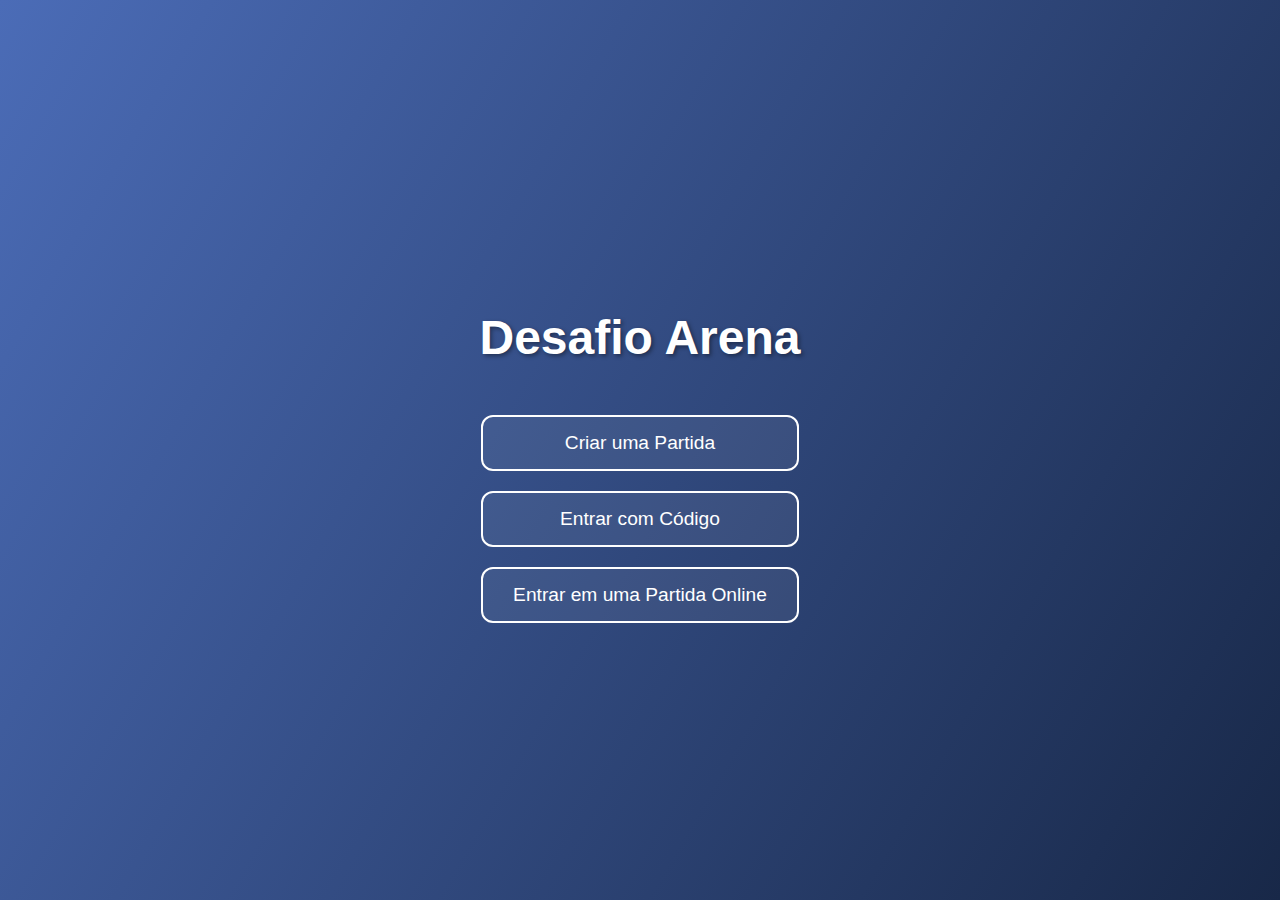
<file: amoeba.html>
<!DOCTYPE html><html lang="pt-BR">
<head>
  <meta charset="UTF-8">
  <meta name="viewport" content="width=device-width, initial-scale=1.0">
  <title>Desafio Arena</title>
  <style>
    body {
      margin: 0;
      font-family: 'Segoe UI', sans-serif;
      background: linear-gradient(120deg, #4b6cb7, #182848);
      color: white;
      display: flex;
      flex-direction: column;
      align-items: center;
      justify-content: center;
      min-height: 100vh;
      overflow: hidden;
      animation: fadeIn 2s ease-in;
    }@keyframes fadeIn {
  0% { opacity: 0; transform: scale(0.95); }
  100% { opacity: 1; transform: scale(1); }
}

h1 {
  font-size: 3rem;
  margin-bottom: 20px;
  text-shadow: 2px 2px 4px rgba(0,0,0,0.4);
}

.menu {
  display: flex;
  flex-direction: column;
  gap: 20px;
  margin-top: 30px;
}

.btn {
  background-color: #ffffff10;
  border: 2px solid white;
  padding: 15px 30px;
  font-size: 1.2rem;
  border-radius: 12px;
  cursor: pointer;
  color: white;
  transition: all 0.3s ease;
}

.btn:hover {
  background-color: white;
  color: #182848;
}

.game-area {
  display: none;
  flex-direction: column;
  align-items: center;
  margin-top: 40px;
}

.game-mode-select {
  display: none;
  flex-direction: column;
  gap: 10px;
  margin-top: 20px;
}

.leaderboard {
  margin-top: 30px;
}

.desafio {
  background-color: #ffffff20;
  padding: 20px;
  border-radius: 10px;
  margin: 10px 0;
  width: 300px;
  text-align: center;
}

.sala-lista {
  margin-top: 20px;
  display: flex;
  flex-direction: column;
  gap: 10px;
}

  </style>
</head>
<body>
  <h1>Desafio Arena</h1>
  <div class="menu">
    <button class="btn" onclick="criarPartida()">Criar uma Partida</button>
    <button class="btn" onclick="entrarComCodigo()">Entrar com Código</button>
    <button class="btn" onclick="buscarPartidasOnline()">Entrar em uma Partida Online</button>
  </div>  <div class="game-mode-select" id="modoSelect">
    <h3>Escolha o Modo de Jogo:</h3>
    <button class="btn" onclick="iniciarJogo('facil')">Desafio Fácil</button>
    <button class="btn" onclick="iniciarJogo('medio')">Desafio Médio</button>
    <button class="btn" onclick="iniciarJogo('dificil')">Desafio Difícil</button>
  </div>  <div class="game-area" id="jogo">
    <h2>Jogo em Progresso...</h2>
    <div id="desafios"></div>
    <div class="leaderboard" id="placar"></div>
  </div>  <div class="sala-lista" id="listaSalas" style="display:none;"></div>  <script>
    let jogadores = [];
    let iniciado = false;
    let desafios = [];
    let desafioAtual = 0;
    let tempoInicio;
    let nomeJogador;
    let salas = [];
    let salaAtual = null;

    function gerarCodigoSala() {
      return Math.random().toString(36).substring(2, 7).toUpperCase();
    }

    function criarPartida() {
      const codigo = gerarCodigoSala();
      salaAtual = { codigo: codigo, jogadores: [], modo: null };
      salas.push(salaAtual);
      alert("Partida criada com código: " + codigo);
      document.getElementById("modoSelect").style.display = "flex";
    }

    function entrarComCodigo() {
      let codigo = prompt("Digite o código da partida:").toUpperCase();
      let sala = salas.find(s => s.codigo === codigo);
      if (sala) {
        salaAtual = sala;
        alert("Entrou na sala " + codigo);
        aguardarModo();
      } else {
        alert("Código inválido!");
      }
    }

    function buscarPartidasOnline() {
      const lista = document.getElementById("listaSalas");
      lista.innerHTML = "<h3>Salas Disponíveis:</h3>";
      if (salas.length === 0) {
        lista.innerHTML += "<p>Nenhuma sala encontrada.</p>";
      } else {
        salas.forEach(sala => {
          const btn = document.createElement("button");
          btn.className = "btn";
          btn.textContent = `Sala ${sala.codigo}`;
          btn.onclick = () => {
            salaAtual = sala;
            alert("Entrou na sala " + sala.codigo);
            aguardarModo();
          };
          lista.appendChild(btn);
        });
      }
      lista.style.display = "flex";
    }

    function aguardarModo() {
      document.querySelector(".menu").style.display = "none";
      document.getElementById("modoSelect").style.display = "flex";
    }

    function iniciarJogo(modo) {
      iniciado = true;
      nomeJogador = prompt("Digite seu nome:");
      document.getElementById("modoSelect").style.display = "none";
      document.getElementById("jogo").style.display = "flex";
      desafios = gerarDesafios(modo);
      desafioAtual = 0;
      tempoInicio = Date.now();
      mostrarProximoDesafio();
    }

    function gerarDesafios(modo) {
      const base = {
        facil: [
          { pergunta: "Quanto é 2 + 2?", resposta: "4" },
          { pergunta: "Qual é a cor do céu?", resposta: "azul" },
          { pergunta: "Escreva 'gato' ao contrário", resposta: "otag" }
          { pergunta: "Quanto é 10 - 7?", resposta: "3" },
{ pergunta: "Qual é o nome do nosso planeta?", resposta: "Terra" },
{ pergunta: "Escreva 'amor' ao contrário", resposta: "roma" },
{ pergunta: "Quantos dias há em uma semana?", resposta: "7" },
{ pergunta: "Qual é o resultado de 3 x 3?", resposta: "9" },
{ pergunta: "Qual é a primeira letra do alfabeto?", resposta: "A" },
{ pergunta: "Escreva 'sol' ao contrário", resposta: "los" }
        ],
        medio: [
          { pergunta: "Resolva: 5 x 4 - 3", resposta: "17" },
          { pergunta: "Quantos segundos tem 1 minuto?", resposta: "60" },
          { pergunta: "Qual é a capital do Brasil?", resposta: "brasilia" }
          { pergunta: "Resolva: 6 + 7 x 2", resposta: "20" },
{ pergunta: "Resolva: 8 x 3 - 5", resposta: "19" },
{ pergunta: "Resolva: 12 / 4 + 6", resposta: "9" },
{ pergunta: "Resolva: (3 + 5) x 2", resposta: "16" },
{ pergunta: "Resolva: 18 - 4 x 2", resposta: "10" },
{ pergunta: "Resolva: (10 - 2) / 2", resposta: "4" },
{ pergunta: "Resolva: 7 + 6 - 3", resposta: "10" }
        ],
        dificil: [
          { pergunta: "Raiz quadrada de 144?", resposta: "12" },
          { pergunta: "Qual o nome do 5º planeta?", resposta: "jupiter" },
          { pergunta: "Traduza 'desafio' para inglês", resposta: "challenge" }
          { pergunta: "como se faz um site?", resposta: "em html" },
               { pergunta: "quem é o criador do site?", resposta: "PHGS" },
                    { pergunta: "Quem é o inteligente do 5°b?", resposta: "pedro arthur" },
                         { pergunta: "plataforma de matematica?", resposta: "marific" },
                              { pergunta: "(3) o 5°b é um chaos?", resposta: "sim!" },
                                   { pergunta: "(2) quem é o melhores amigos do PHGS?", resposta: "alexon sena torres joao" },
                                        { pergunta: "(1)Raiz quadrada de 144?", resposta: "12" },
        ]
      };

      let lista = [];
      const arr = base[modo];
      for (let i = 0; i < 10; i++) {
        const desafio = arr[i % arr.length];
        lista.push({ pergunta: `${desafio.pergunta} (${i + 1}/10)`, resposta: desafio.resposta });
      }
      return lista;
    }

    function mostrarProximoDesafio() {
      const container = document.getElementById("desafios");
      container.innerHTML = "";
      if (desafioAtual < desafios.length) {
        const desafio = document.createElement("div");
        desafio.className = "desafio";
        desafio.innerHTML = `
          <p>${desafios[desafioAtual].pergunta}</p>
          <input type='text' id='resposta'><br><br>
          <button class='btn' onclick='verificarResposta()'>Enviar</button>`;
        container.appendChild(desafio);
      } else {
        finalizarJogo();
      }
    }

    function verificarResposta() {
      const entrada = document.getElementById("resposta").value.trim().toLowerCase();
      const correta = desafios[desafioAtual].resposta.toLowerCase();

      if (entrada === correta) {
        desafioAtual++;
        mostrarProximoDesafio();
      } else {
        alert("Resposta incorreta! Tente novamente.");
      }
    }

    function finalizarJogo() {
      const tempoFinal = Math.floor((Date.now() - tempoInicio) / 1000);
      jogadores.push({ nome: nomeJogador, tempo: tempoFinal });
      jogadores.sort((a, b) => a.tempo - b.tempo);
      atualizarPlacar();
      document.getElementById("desafios").innerHTML = `<h3>Você terminou em ${tempoFinal}s!</h3>`;
    }

    function atualizarPlacar() {
      const placar = document.getElementById("placar");
      placar.innerHTML = "<h3>Placar:</h3>" + jogadores.map((j, i) => `<p>${i+1}º - ${j.nome} (${j.tempo}s)</p>`).join("");
    }
  </script></body>
</html>
</file>
